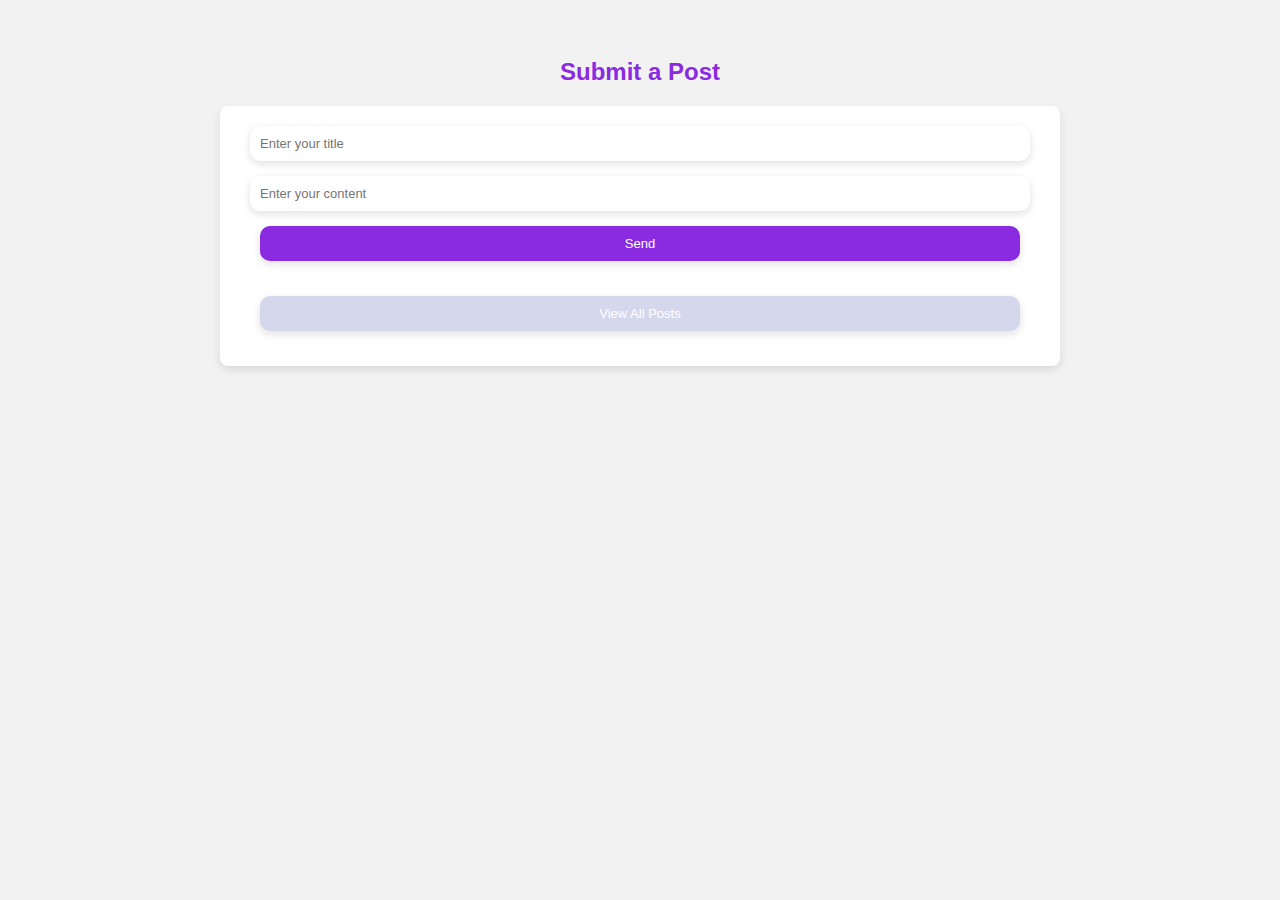
<file: index.html>
<!DOCTYPE html>
<html lang="en">

<head>
    <meta charset="UTF-8" />
    <title> API</title>
    <style>
        body {
            font-family: 'Gill Sans', 'Gill Sans MT', Calibri, 'Trebuchet MS', sans-serif;
            background: #f2f2f2;
            padding: 30px;
        }

        form {
            background: #fff;
            padding: 20px;
            max-width: 800px;
            margin: auto;
            border-radius: 8px;
            box-shadow: 0 4px 10px rgba(0, 0, 0, 0.1);
            display: flex;
            flex-direction: column;
            align-items: center;
        }

        .post-container {
            background: #fff;
            padding: 20px;
            max-width: 800px;
            margin: 20px auto;
            border-radius: 8px;
            box-shadow: 0 4px 10px rgba(0, 0, 0, 0.1);
            border-left: 5px solid blueviolet;
        }

        .posts-list {
            display: flex;
            flex-direction: column;
            gap: 20px;
        }

        .post {
            background: #fff;
            padding: 20px;
            border-radius: 8px;
            box-shadow: 0 2px 5px rgba(0, 0, 0, 0.1);
            border-left: 3px solid blueviolet ;
        }

        input,
        button {
            display: block;
            width: 95%;
            margin-bottom: 15px;
            padding: 10px;
            font-size: 13px;
            border-radius: 10px;
            border: none;
            box-shadow: 0 3px 8px rgba(0, 0, 0, 0.12);
        }

        button {
            background-color: blueviolet;
            color: white;
            border: none;
            cursor: pointer;
            border-radius: 10px;
            transition: background-color 0.5s;
        }

        button:hover {
            background-color: rgb(62, 19, 103);
        }

        .view-all-btn {
            background-color: rgb(213, 215, 237);
        }

        .view-all-btn:hover {
            background-color: blueviolet;
        }

        .message {
            text-align: center;
            margin-top: 20px;
            font-weight: bold;
        }

        h1 {
            color: blueviolet;
            margin-top: auto;
        }
        h2{
            text-align: center;
            color: blueviolet;
            font-family: 'Gill Sans', 'Gill Sans MT', Calibri, 'Trebuchet MS', sans-serif;
        }
    </style>
    <h2>Submit a Post</h2>
</head>

<body>
    <form id="contactForm">
        <input type="text" id="title" placeholder="Enter your title" required />
        <input type="text" id="content" placeholder="Enter your content" required />
        <button type="submit">Send</button>
        <div class="message" id="formMessage"></div>
        <button type="button" onclick="viewall()" class="view-all-btn">
            View All Posts
        </button>
    </form>
    <div id="singlePost" class="post-container" style="display:none;"></div>
    <div id="allPosts" class="post-container" style="display:none;">
        <h2 style="text-align: center;">All Posts</h2>
        <div class="posts-list" id="postsList"></div>
    </div>

    <script>
        function viewall() {
            document.getElementById('allPosts').style.display = 'block';
            document.getElementById('singlePost').style.display = 'none';
            
            fetch("https://jsonplaceholder.typicode.com/posts")
                .then(response => response.json())
                .then(data => {
                    const postsList = document.getElementById('postsList');
                    postsList.innerHTML = ''; 
                    
                    
                    const postsToShow = data;
                    
                    postsToShow.forEach(post => {
                        const postElement = document.createElement("div");
                        postElement.className = "post";
                        postElement.innerHTML = `
                            <h3>${post.title}</h3>
                            <p>${post.body}</p>
                            <small>Post ID: ${post.id}</small>
                        `;
                        postsList.appendChild(postElement);
                    });
                })
                .catch(error => {
                    document.getElementById("formMessage").textContent = "Error loading posts.";
                });
        }

        document.getElementById("contactForm").addEventListener("submit", async function (e) {
            e.preventDefault();

         
            var data = {
                title: document.getElementById("title").value,
                body: document.getElementById("content").value,
                userId: 1 
            };

            fetch("https://jsonplaceholder.typicode.com/posts", {
                method: "POST",
                headers: {
                    "Content-Type": "application/json"
                },
                body: JSON.stringify(data)
            })
                .then(response => response.json())
                .then(result => {
                    document.getElementById("formMessage").textContent = "Message sent successfully!";
                    document.getElementById("singlePost").style.display = "block";
                    document.getElementById("allPosts").style.display = "none";
                    document.getElementById("singlePost").innerHTML = `
                        <h2>Your New Post</h2>
                        <h3>${result.title}</h3>
                        <p>${result.body}</p>
                        <small>Post ID: ${result.id}</small>
                    `;
                    
                    // Clear the form
                    document.getElementById("contactForm").reset();
                })
                .catch(error => {
                    document.getElementById("formMessage").textContent = "Error sending message.";
                });
        });
    </script>
</body>
</html
</file>
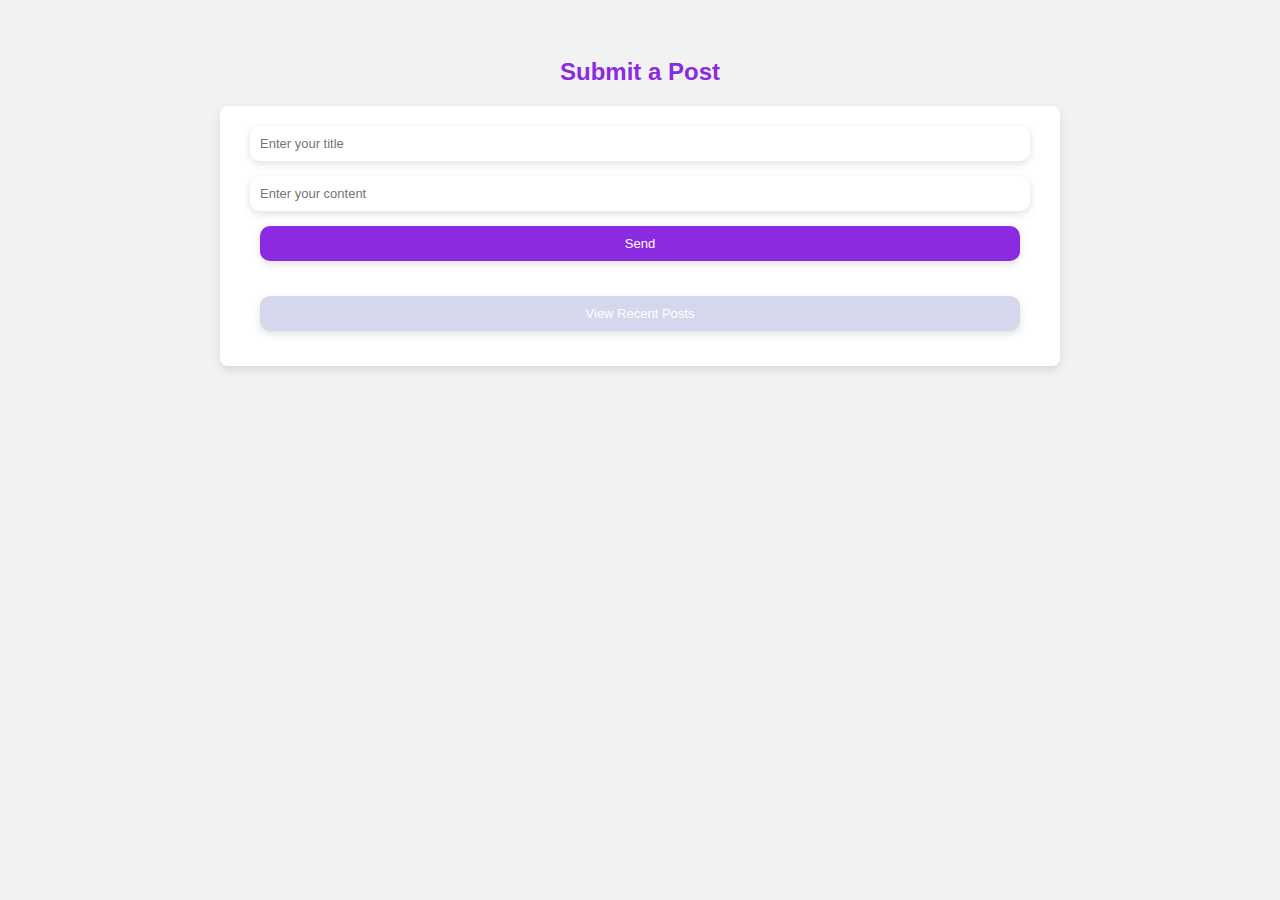
<file: api.html>
<!DOCTYPE html>
<html lang="en">

<head>
    <meta charset="UTF-8" />
    <title> API</title>
    <link rel="stylesheet" href="api.css">
    <h2>Submit a Post</h2>
</head>

<body>
    <form id="contactForm">
        <input type="text" id="title" placeholder="Enter your title" required />
        <input type="text" id="content" placeholder="Enter your content" required />
        <button type="submit">Send</button>
        <div class="message" id="formMessage"></div>
        <button type="button" onclick="viewall()" class="view-all-btn">
            View Recent Posts
        </button>
    </form>
    <div id="singlePost" class="post-container" style="display:none;"></div>
    <div id="allPosts" class="post-container" style="display:none;">
        <h2 style="text-align: center;">Recent Posts</h2>
        <div class="posts-list" id="postsList"></div>
    </div>

    <script>
        function viewall() {
            document.getElementById('allPosts').style.display = 'block';
            document.getElementById('singlePost').style.display = 'none';
            
            fetch("https://jsonplaceholder.typicode.com/posts")
                .then(response => response.json())
                .then(data => {
                    const postsList = document.getElementById('postsList');
                    postsList.innerHTML = ''; 
                    
                    
                    const postsToShow = data;
                    
                    postsToShow.forEach(post => {
                        const postElement = document.createElement("div");
                        postElement.className = "post";
                        postElement.innerHTML = `
                            <h3>${post.title}</h3>
                            <p>${post.body}</p>
                            <small>Post ID: ${post.id}</small>
                        `;
                        postsList.appendChild(postElement);
                    });
                })
                .catch(error => {
                    document.getElementById("formMessage").textContent = "Error loading posts.";
                });
        }

        document.getElementById("contactForm").addEventListener("submit", async function (e) {
            e.preventDefault();

         
            var data = {
                title: document.getElementById("title").value,
                body: document.getElementById("content").value,
                userId: 1 
            };

            fetch("https://jsonplaceholder.typicode.com/posts", {
                method: "POST",
                headers: {
                    "Content-Type": "application/json"
                },
                body: JSON.stringify(data)
            })
                .then(response => response.json())
                .then(result => {
                    document.getElementById("formMessage").textContent = "Message sent successfully!";
                    document.getElementById("singlePost").style.display = "block";
                    document.getElementById("allPosts").style.display = "none";
                    document.getElementById("singlePost").innerHTML = `
                        <h2>Your New Post</h2>
                        <h3>${result.title}</h3>
                        <p>${result.body}</p>
                        <small>Post ID: ${result.id}</small>
                    `;
                    
                    // Clear the form
                    document.getElementById("contactForm").reset();
                })
                .catch(error => {
                    document.getElementById("formMessage").textContent = "Error sending message.";
                });
        });
    </script>
</body>
</html>
</file>
<file: api.css>
body {
            font-family: 'Gill Sans', 'Gill Sans MT', Calibri, 'Trebuchet MS', sans-serif;
            background: #f2f2f2;
            padding: 30px;
        }

        form {
            background: #fff;
            padding: 20px;
            max-width: 800px;
            margin: auto;
            border-radius: 8px;
            box-shadow: 0 4px 10px rgba(0, 0, 0, 0.1);
            display: flex;
            flex-direction: column;
            align-items: center;
        }

        .post-container {
            background: #fff;
            padding: 20px;
            max-width: 800px;
            margin: 20px auto;
            border-radius: 8px;
            box-shadow: 0 4px 10px rgba(0, 0, 0, 0.1);
            border-left: 5px solid blueviolet;
        }

        .posts-list {
            display: flex;
            flex-direction: column;
            gap: 20px;
        }

        .post {
            background: #fff;
            padding: 20px;
            border-radius: 8px;
            box-shadow: 0 2px 5px rgba(0, 0, 0, 0.1);
            border-left: 3px solid blueviolet ;
        }

        input,
        button {
            display: block;
            width: 95%;
            margin-bottom: 15px;
            padding: 10px;
            font-size: 13px;
            border-radius: 10px;
            border: none;
            box-shadow: 0 3px 8px rgba(0, 0, 0, 0.12);
        }

        button {
            background-color: blueviolet;
            color: white;
            border: none;
            cursor: pointer;
            border-radius: 10px;
            transition: background-color 0.5s;
        }

        button:hover {
            background-color: rgb(62, 19, 103);
        }

        .view-all-btn {
            background-color: rgb(213, 215, 237);
        }

        .view-all-btn:hover {
            background-color: blueviolet;
        }

        .message {
            text-align: center;
            margin-top: 20px;
            font-weight: bold;
        }

        h1 {
            color: blueviolet;
            margin-top: auto;
        }
        h2{
            text-align: center;
            color: blueviolet;
            font-family: 'Gill Sans', 'Gill Sans MT', Calibri, 'Trebuchet MS', sans-serif;
        }
</file>
